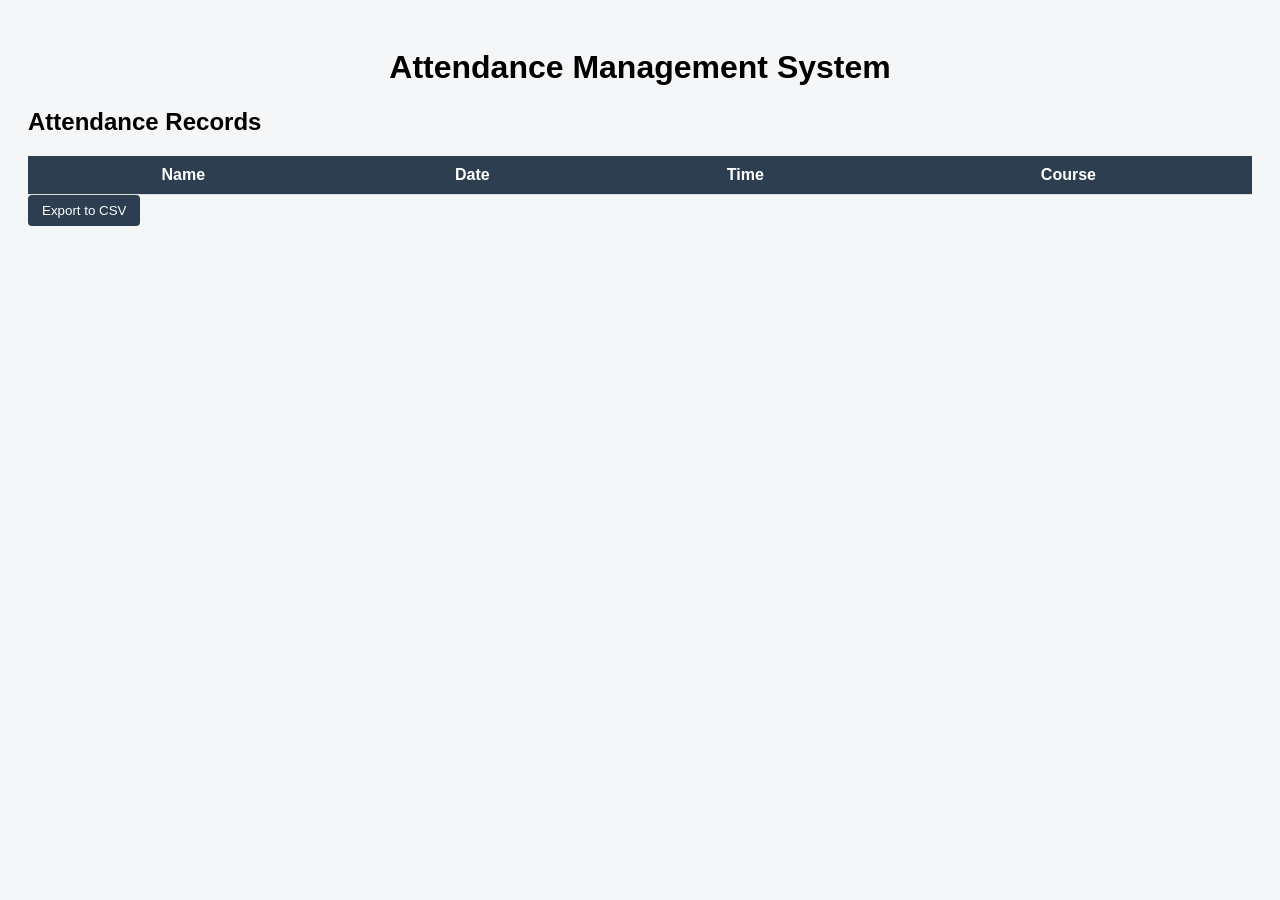
<file: Attendance/frontend/index.html>
<!DOCTYPE html>
<html>
<head>
    <title>Attendance Dashboard</title>
    <link rel="stylesheet" href="style.css">
</head>
<body>

<h1>Attendance Management System</h1>

<h2>Attendance Records</h2>

<table>
    <thead>
        <tr>
            <th>Name</th>
            <th>Date</th>
            <th>Time</th>
            <th>Course</th>
        </tr>
    </thead>
    <tbody id="records"></tbody>
</table>

<script src="script.js"></script>
</body>
</html>
<button onclick="exportCSV()" class="export-btn">Export to CSV</button>
</file>
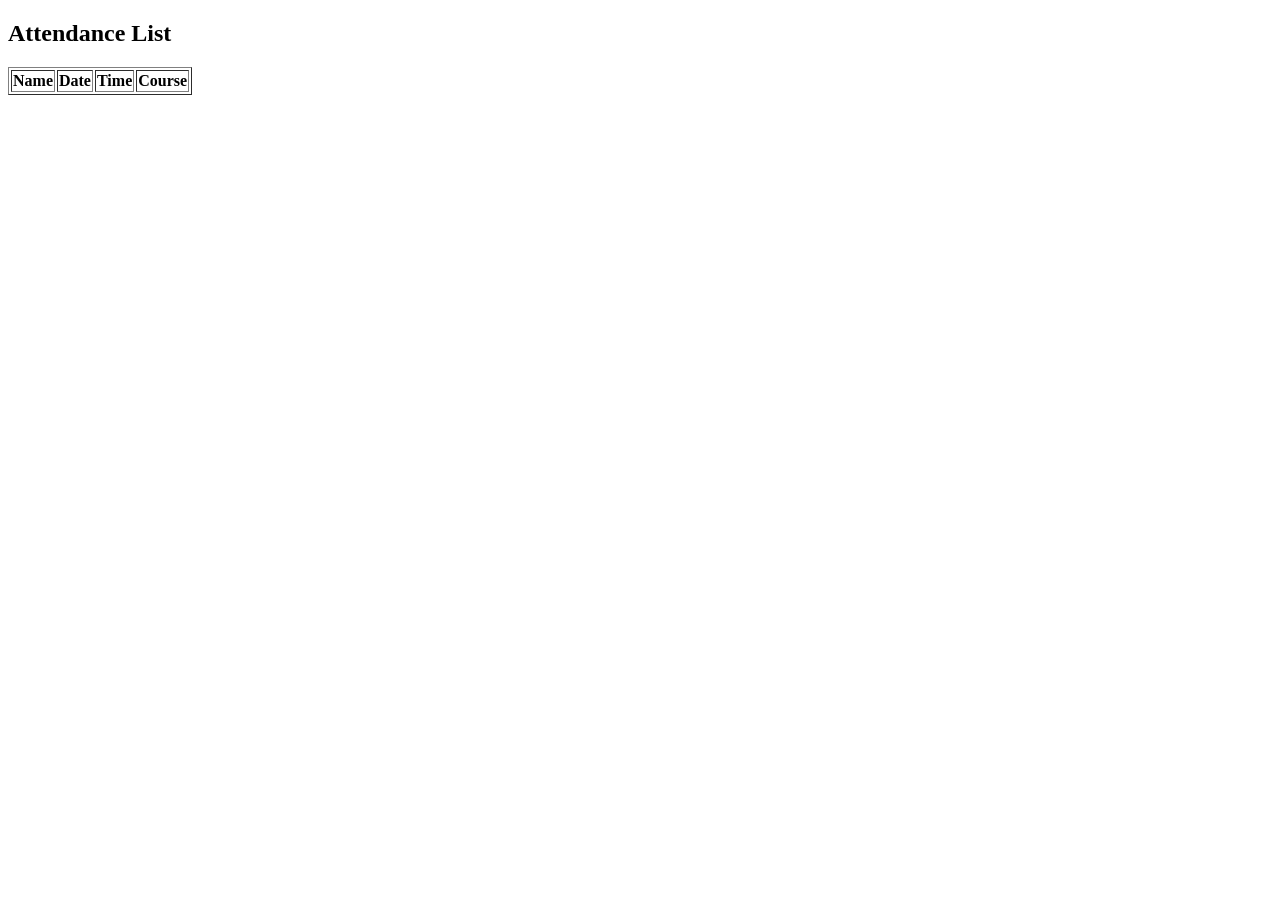
<file: Attendance/frontend/attendance.html>
<!DOCTYPE html>
<html>
<head>
    <title>Attendance Records</title>
</head>
<body>
    
<h2>Attendance List</h2>

<table border="1">
    <thead>
        <tr>
            <th>Name</th>
            <th>Date</th>
            <th>Time</th>
            <th>Course</th> <!-- ✅ ADDED -->
        </tr>
    </thead>
    <tbody id="records"></tbody>
</table>

<script>
fetch("http://127.0.0.1:5000/attendance")
.then(res => res.json())
.then(data => {
    let table = document.getElementById("records");
    table.innerHTML = ""; // clear table

    data.forEach(row => {
        table.innerHTML += `
        <tr>
            <td>${row.student_name}</td>
            <td>${row.date}</td>
            <td>${row.time}</td>
            <td>${row.course_name || '-'}</td>
        </tr>`;
    });
});
</script>

</body>
</html>
</file>
<file: Attendance/frontend/style.css>
body {
    font-family: Arial;
    background: #f4f6f8;
    padding: 20px;
}

h1 {
    text-align: center;
}

table {
    width: 100%;
    border-collapse: collapse;
    background: white;
}

th, td {
    padding: 10px;
    border-bottom: 1px solid #ddd;
}

td:nth-child(1),   /* Name */
td:nth-child(2),   /* Date */
td:nth-child(3),   /* Time */
td:nth-child(4),   /* Course */
th:nth-child(1),
th:nth-child(2),
th:nth-child(3),
th:nth-child(4) {
    text-align: center;
}

th {
    background: #2c3e50;
    color: white;
}

.export-btn {
    margin-bottom: 15px;
    padding: 8px 14px;
    background: #2c3e50;
    color: white;
    border: none;
    cursor: pointer;
    border-radius: 4px;
}

.export-btn:hover {
    background: #1a252f;
}
</file>
